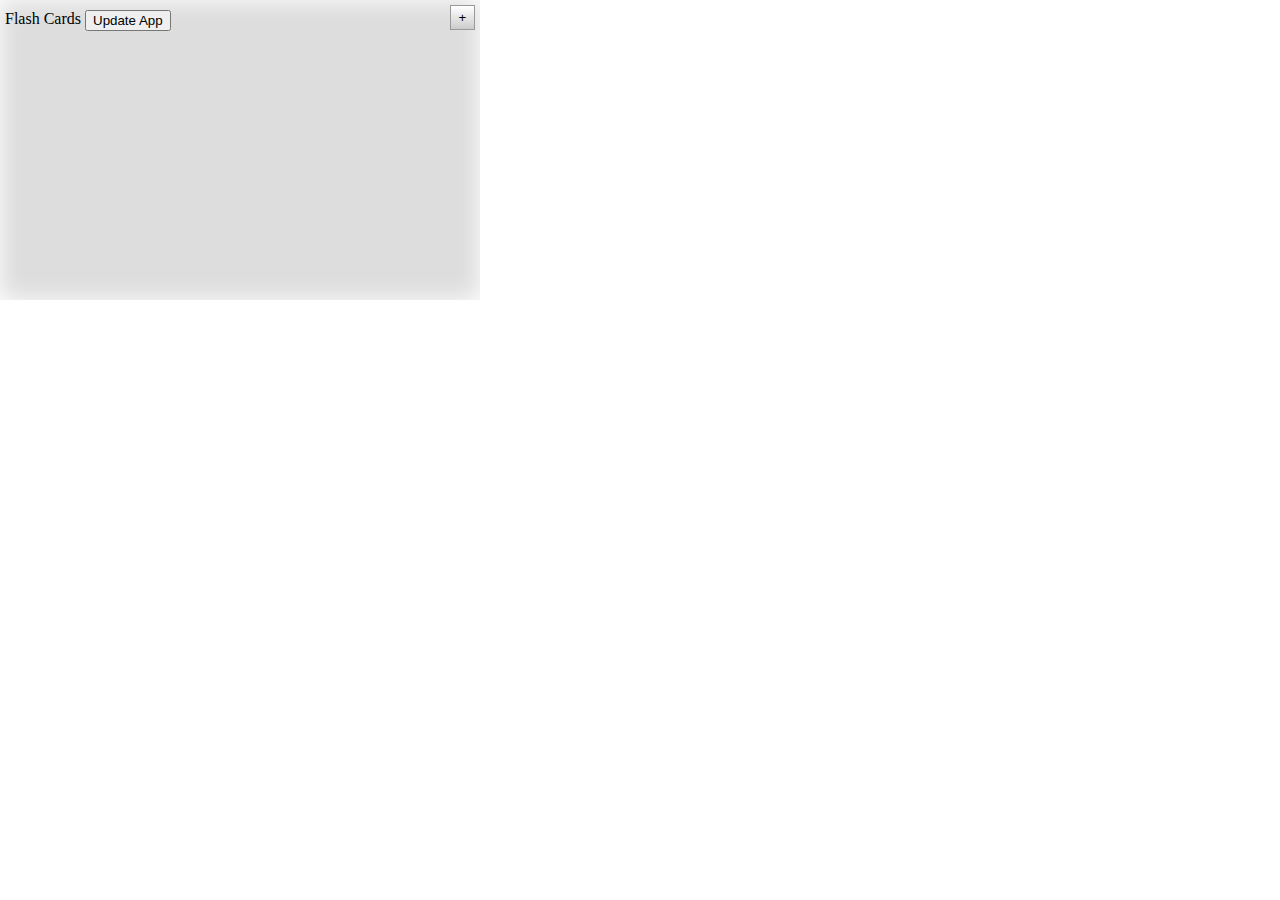
<file: flashCards/index.html>
<!DOCTYPE html>
<html manifest="cache.manifest">
	<head>
		<title>Flash Cards</title>
		<meta charset="UTF-8" />
		<meta name="viewport" content="width=device-width, initial-scale=1.0, maximum-scale=1.0, user-scalable=0" />
		<meta name="apple-mobile-web-app-capable" content="yes" />
		<meta name="apple-mobile-web-app-status-bar-style" content="black" />
		<link rel="apple-touch-icon" href="icon.png" />
		<link rel="stylesheet" type="text/css" href="style.css" />
		<script type="text/javascript">
			Object.prototype.isEmpty = function () {
				for (var key in this) {
					if (key  != null && key != "isEmpty") {
						return false;
					}
				}
				
				return true;
			};
			
			function WebDatabase() {
				if (WebDatabase.__instance != null)
					return WebDatabase.__instance;
				else {
					WebDatabase.__instance = this;
					var db = WebDatabase.__instance;
					var params = {
						db: "Flashcards",
						version: "1.0",
						name: "Flash Cards Manager",
						size: 1024 * 1024,
					};
					
					db.transaction = function (func) {
						this.context.transaction(func);
					};
					
					db.changeParameter = function (key,value) {
						if (params[key] != undefined) {
							params[key] = value;
						}
					};
					
					db.context = null;
					db.open = function () {
						this.context = openDatabase(params.db, params.version, params.name, params.size);
					};
				}
			}
			
			function Card(edit,obj,first) {
				if (edit) {
					Card.edit = this;
				}
				
				if (!first) first = false;
				this.first = first;
				this.flipped = false
				
				var self = this;
				obj = (obj) ? obj : {};
				
				this.editable = edit;
				this.container = document.getElementById('cardContainer');
				this.card = document.createElement('div');
				this.card.setAttribute('class','card');
				
				this.title = null;
				this.description = null;
				this.answer = null;
				
				this.properties = obj;
				
				this.delete = function deleteTheCard() {
					this.app.db.transaction(function (tx) {
						var sql = "DELETE FROM cards WHERE id="+self.properties.id;
						
						tx.executeSql(sql,[],self.clear,self.app.onError);
					});
				};
				
				this.flip = function () {
					if (this.flipped) {
						this.description.style.display = "block";
						this.answer.style.display = "none";
					}
					else {
						this.answer.style.display = "block";
						this.description.style.display = "none";
					}
					
					this.flipped = !this.flipped;
				};
				
				this.init = function () {
					if (!this.properties.isEmpty()) {
						this.deleteAnchor = document.createElement('a');
						this.deleteAnchor.innerHTML = "[DELETE]";
						this.deleteAnchor.onclick = function () {
							self.delete();
						};
						
						this.flipButton = document.createElement('button');
						this.flipButton.innerHTML = 'Flip!';
						this.flipButton.setAttribute('class','flipButton');
						this.flipButton.onclick = function () {
							self.flip();
						};
						
						this.title = document.createElement('div');
						this.title.setAttribute('class','title');
						this.description = document.createElement('div');
						this.answer = document.createElement('div');
						
						this.title.innerHTML = this.properties.title + ' - Date: ' + this.properties.date + ' ';
						this.description.innerHTML = this.properties.description;
						this.answer.innerHTML = this.properties.answer;
						
						this.answer.style.display = 'none';
					}
					else if (this.editable) {
						this.title = document.createElement('input');
						this.title.placeholder = 'Title';
						
						this.description = document.createElement('textarea');
						this.description.placeholder = 'Description';
						
						this.answer = document.createElement('textarea');
						this.answer.placeholder = 'Answer';
						
						var submit = document.createElement('input');
						submit.type = 'submit';
						submit.value = 'Submit';
						submit.onclick = function () {
							self.addSubmit();
						};
						
						var cancel = document.createElement('input');
						cancel.type = 'submit';
						cancel.value = 'Clear';
						cancel.onclick = function () {
							self.clear();
						};
						
						this.submit = submit;
						this.cancel = cancel;
					}
					
					this.addToView();
				};
				
				this.clear = function () {
					self.card.parentNode.removeChild(self.card);
					self.app.deleteCard(self.index);
					
					if (!self.editable) {
						self.app.data.splice(self.index,1);
						
						if (self.app.data.length == 0) {
							document.getElementById('noFlashCards').style.display = 'block';
						}
					}
					
					if (self.editable && self.app.data.length == 0) {
						document.getElementById('noFlashCards').style.display = 'block';
						Card.edit = null;
					}
				};
				
				this.addSubmit = function () {
					if (self.editable) {
						var inputs = [self.title.value,self.description.value,self.answer.value];
						var empty = false;
						var emptyField = '';
						
						for (var i = 0; i < inputs.length; i++) {
							var inp = inputs[i];
							
							if (inp == '') {
								empty = true;
								
								break;
							}
						}
						
						if (!empty) {
							self.app.db.transaction(function (tx) {
								var sql = "INSERT INTO cards (title,description,answer,date) VALUES (?,?,?,date())";
								
								tx.executeSql(sql,[self.title.value,self.description.value,self.answer.value],null,self.app.onError);
								tx.executeSql("SELECT * FROM cards ORDER BY id DESC LIMIT 1",null,self.success,self.app.onError);
							});
						}
						else {
							alert('The field is empty!');
						}
					}
				};
				
				this.success = function (tx,result) {
					if (self.editable) {
						self.card.parentNode.removeChild(self.card);
						self.app.deleteCard(self.index,1);
						
						var dating = result.rows.item(0);
						
						var card = new Card(false,dating,true);
						card.app = self.app;
					
						self.app.data.push(dating);
						self.app.cards.push(card);
						Card.edit = null;
					}
				};
				
				this.addToView = function () {
					if (this.editable || this.first) {
						this.container.insertBefore(this.card,this.container.firstChild);
					}
					else {
						this.container.appendChild(this.card);
					}
					
					this.card.appendChild(this.title);					
					this.card.appendChild(this.description);
					this.card.appendChild(this.answer);
					
					if (this.editable) {
						this.card.appendChild(this.submit);
						this.card.appendChild(this.cancel);
					}
					else {
						this.title.appendChild(this.deleteAnchor);
						this.card.appendChild(this.flipButton);
					}
				};
				
				this.init();
			}
			
			// An App constructor
			function App() {
				var self = this;
				
				this.cards = [];
				this.db = new WebDatabase();
				this.addButton = document.getElementById('addButton');
				this.addButton.onclick = function () {
					self.addEditCard();
				};
				
				this.deleteCard = function (index) {
					this.cards.splice(index,1);
					
					for (var i = 0; i < this.cards.length; i++) {
						this.cards[i].index = i;
					}
				};
				
				this.addEditCard = function () {
					if (Card.edit == null) {
						var card = new Card(true);
						card.app = this;
						card.index = this.cards.length;
						
						this.label.style.display = "none";
						
						this.cards.push(card);
					}
				};
				
				this.label = document.createElement('h1');
				this.label.innerHTML = "No flash cards here...";
				this.label.id = 'noFlashCards';
				
				this.data = [];
				this.init = function () {
					console.log("App.init");
					this.db.open();
					this.db.transaction(function createTable(tx) {
						// Table Creation
						var sql = "CREATE TABLE IF NOT EXISTS cards (id INTEGER PRIMARY KEY AUTOINCREMENT NOT NULL, title varchar(255), description text, answer text, date DATE)";
						tx.executeSql(sql,null,null,self.onError);	
						// Select all in table cards
						sql = "SELECT * FROM cards ORDER BY id DESC";
						tx.executeSql(sql,[],self.getAllData,self.onError);
					});
				};
				
				this.getAllData = function (tx,result) {
					var data = [];
					
					for (var i = 0; i < result.rows.length; i++) {
						data[i] = result.rows.item(i);
					}
					
					self.data = data;
					if (self.data.length > 0) {
						self.loadCards(self.data);
					}
					else {
						document.getElementById('cardContainer').appendChild(self.label);
					}
				};
				
				this.loadCards = function (data) {
					for (var i = 0; i < data.length; i++) {
						var cell = data[i];
						var card = new Card(false,cell);
						card.index = i;
						card.app = this;
						
						this.cards.push(card);
					}
				};
				
				this.onError = function (tx, error) {
					alert("Web SQL error: "+error.message);
				};
				
				this.init();
			}
			
			var app;
			window.addEventListener("DOMContentLoaded", function onload() {
				app = new App();
			});
			
			window.addEventListener('touchbegin',function (e) {
				//e.preventDefault();
			});
			
			document.getElemenById('updateButton').onclick = function () {
				var appCache = window.applicationCache;
				
				if (confirm('You want to update this application?')) {
					appCache.update();
					
					if (appCache.status == window.applicationCache.UPDATEREADY) {
						appCache.swapCache();
					  
						window.location.reload();
					}
				}
			};
		</script>
	</head>
	<body>
		<div id="wrap">
			<div id="topbar">
				<div id="topbarWrapper">
					<div id="title">Flash Cards <button id="updateButton">Update App</button></div>
					<button id="addButton">+</button>
				</div>
			</div>
			<div id="cardContainer">
				
			</div>
		</div>
	</body>
</html>
</file>
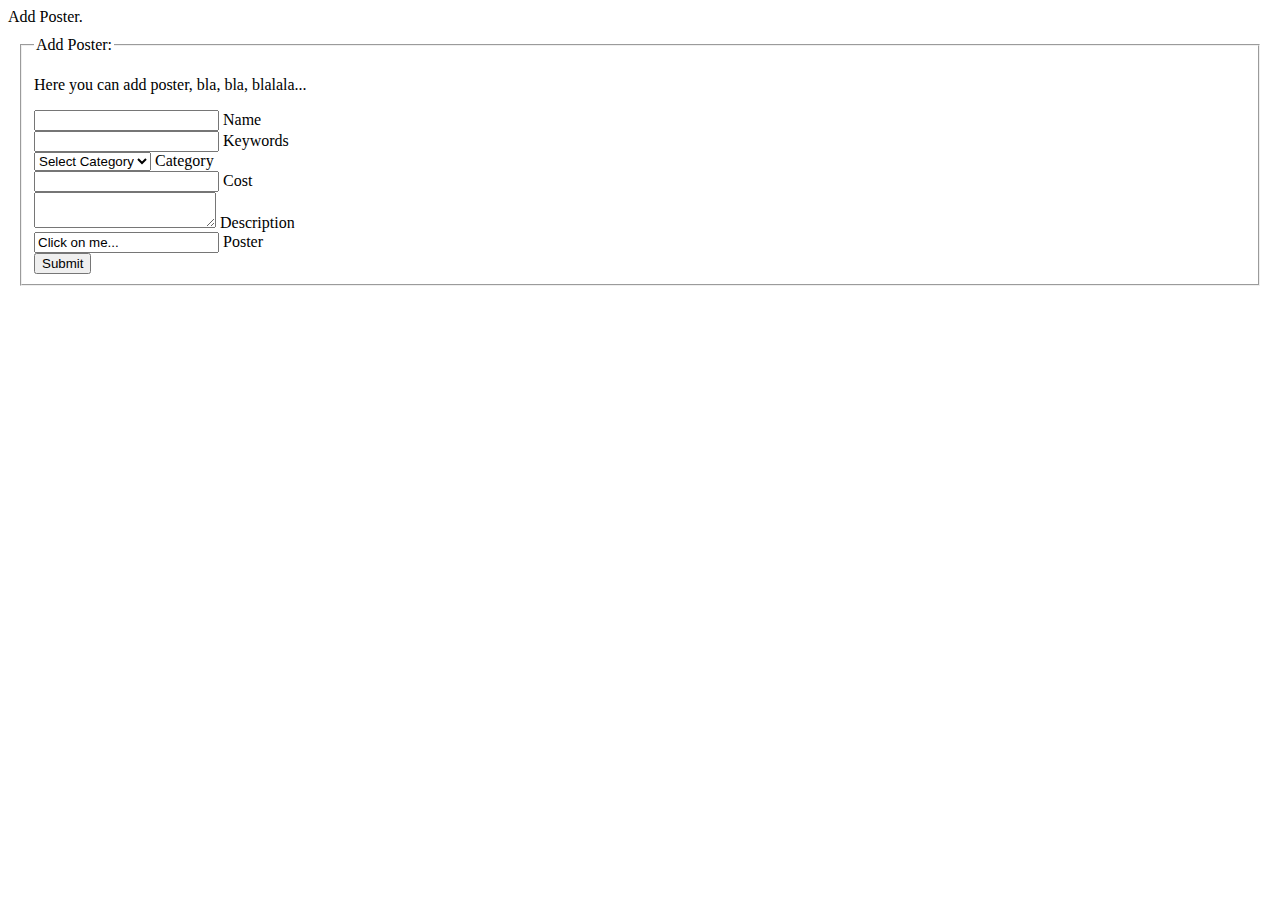
<file: kotoposter/core/view/addposter.html>
<!DOCTYPE html PUBLIC "-//W3C//DTD XHTML 1.0 Strict//EN"
"http://www.w3.org/TR/xhtml1/DTD/xhtml1-strict.dtd">
<html xmlns="http://www.w3.org/1999/xhtml">
	<? include("core/view/head.html"); ?>
	<body>
		<!--[if IE]><table align="center"><![endif]-->
		<div id="wrapper">
			<div id="mainblock">
				<? include("core/view/header.html") ?>
				<div id="body">
					<div id="contentblock">
					<div id="content">
						<div class="content_block">
							<? if(isset($message)): ?>
								<div>
									<?=$message?>
								</div>
							<? endif; ?>
							<div class="content_block_title" style="">
								Add Poster.
							</div>
							<div style="padding: 10px;">
								<form method="post" enctype="multipart/form-data" action="">
									<fieldset class="poster_form">
										<legend>Add Poster:</legend>
										<p>Here you can add poster, bla, bla, blalala...</p>
										<div class="poster_form_cell">
											<label><input type="text" name="name" /> Name</label>
										</div>
										<div class="poster_form_cell">
											<label><input type="text" name="keywords" /> Keywords</label>
										</div>
										<div class="poster_form_cell">
											<label>
												<select name="category">
													<option selected="selected">Select Category</option>
													<optgroup label="Categories">
													<? foreach($catbar as $val): ?>
														<option value="<?=$val['id']?>"><?=$val['name']?></option>
													<? endforeach; ?>
													</optgroup>
												</select>
												Category
											</label>
										</div>
										<div class="poster_form_cell">
											<label><input type="text" name="cost" /> Cost</label>
										</div>
										<div class="poster_form_cell">
											<label><textarea name="description"></textarea> Description</label>
										</div>
										<div class="poster_form_cell">
											<input type="text" id="filetextposter" value="Click on me..." onclick="document.getElementById('fileposter').click()" onchange="alert(document.getElementById('fileposter').value)" />
											<input type="file" id="fileposter" name="poster" style="display: none;" onchange="document.getElementById('filetextposter').value = this.value" /> Poster
										</div>
										<div class="poster_form_cell">
											<input type="submit" name="submit" value="Submit" />
										</div>
									</fieldset>
								</form>
							</div>
						</div>
					</div>
					<? include("core/view/sidebar.html"); ?>
					</div>
				</div>
			</div>
			<? include("core/view/footer.html"); ?>
		</div>
		<!--[if IE]></table><![endif]-->
	</body>
</html>
</file>
<file: flashCards/style.css>
body, html {
	margin: 0px;
	padding: 0px;
	font-family: Verdana;
}

#title button {
	vertical-align: middle;
}

#title {
	float: left;
	margin-top: 5px;
}

a {
	color: #00f;
}

a:hover {
	text-decoration: underline;
}

#topbarWrapper {
	display:table-cell;
	width: 470px;
	vertical-align: middle;
}

#wrap {
	width: 480px;
	height: 300px;
	background: #ddd;
	box-shadow: inset 0px 0px 25px #fff;
}

#topbar {
	text-align: right;
	padding: 5px;
	height: 25px;
}

#addButton {
	width: 25px;
	height: 25px;
	border: 1px solid #999;
	padding: 2px;
	background: -webkit-linear-gradient(top,#fff 0%, #ccc 100%);
}

#addButton:active {
	background: -webkit-linear-gradient(top,#ddd 0%, #aaa 100%);
}

#addButton:after {
	content: "";
	display: table;
	clear: both;
}

#cardContainer {
	width: 480px;
	height: 265px;
	display: block;
	overflow-y: scroll;
	overflow-x: hidden;
}

#cardContainer h1 {
	font-weight: 100;
	text-align: center;
	margin: 60px;
	color: #444;
	text-shadow: 10px 10px 5px #aaa;
}

.card {
	width: 440px;
	height: 230px;
	margin: 11.5px 14px;
	background: #eee;
	padding: 5px;
	border: 1px solid #bbb;
	box-shadow: inset 0px 0px 10px #aaa;
	display: inline-block;
}

.card input, .card textarea {
	display:block;
	width: 434px;
	margin-bottom: 15px;
}

.card input[type='submit'] {
	margin: 0px auto;
	width: 100px;
	display: inline;
	margin-right: 10px;
}

.card .flipButton {
	display:block;
	margin: 0px auto;
}

.card textarea {
	height: 60px;
}

.card div.title {
	height: 24px;
	font-size: 15px;
	overflow: none;
}

.card div {
	width: 400px;
	margin: 10px auto;
	text-align: center;
	word-break: break-all;
	height: 140px;
	line-height: 150%;
	overflow-y: scroll;
	font-size: 13px;
	vertical-align: middle;
	padding: 2px 10px;
}
</file>
